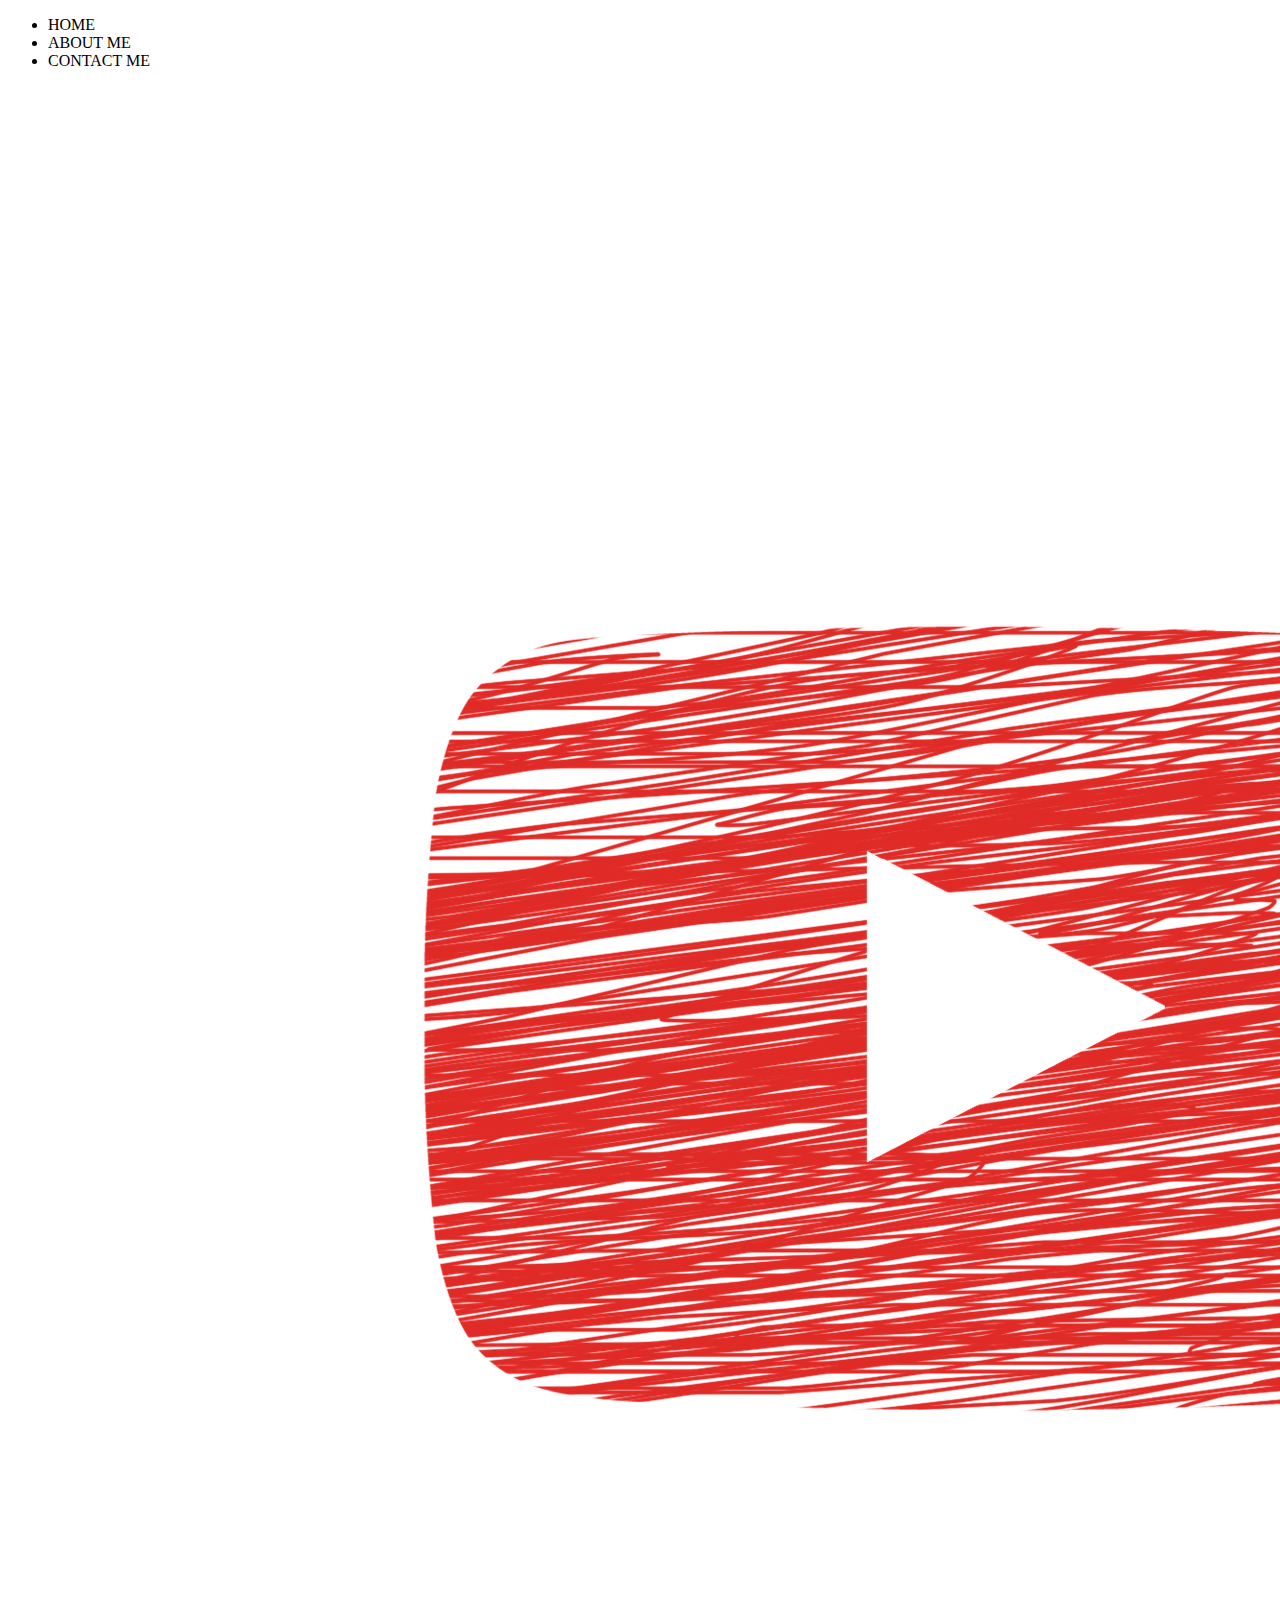
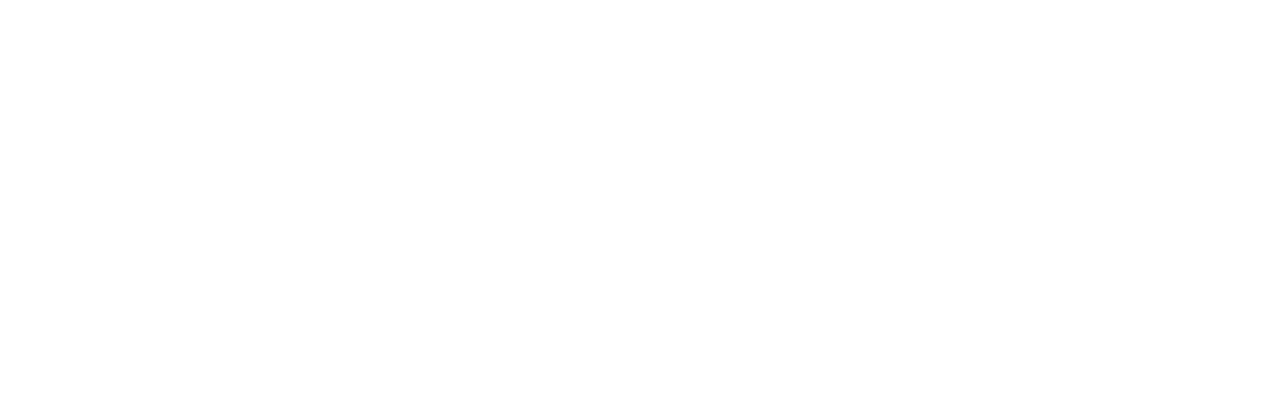
<file: index.html>
<!DOCTYPE html>
<html lang="en">
  <head>
    <meta charset="UTF-8" />
    <meta http-equiv="X-UA-Compatible" content="IE=edge" />
    <meta name="viewport" content="width=device-width, initial-scale=1.0" />
    <title>Document</title>
  </head>
  <body>
    <!-- NAVIGATION BAR -->
    <div>
      <ul>
        <li>HOME</li>
        <li>ABOUT ME</li>
        <li>CONTACT ME</li>
      </ul>
    </div>
    <!-- NAVIGATION BAR SELESAI-->

    <!-- CONTENT 1-->
    <div>
      <img src="youtube.png" alt="" />
    </div>
    <!-- CONTENT 1 SELESAI -->

    <!-- FOOTER -->
    <div></div>
    <!-- FOOTER END-->
  </body>
</html>
</file>
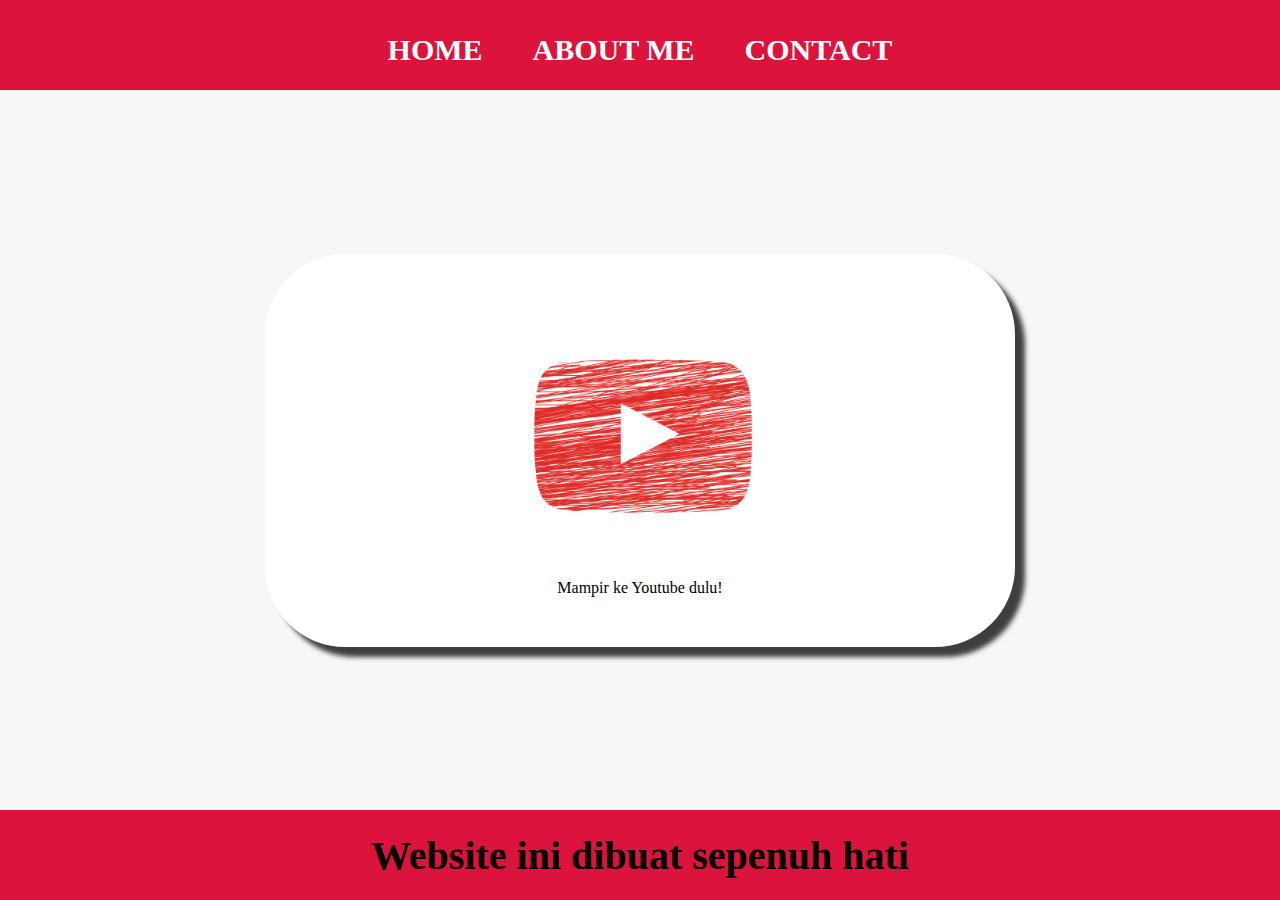
<file: semester1/sesi1/index.html>
<!DOCTYPE html>
<html lang="en">
  <head>
    <meta charset="UTF-8" />
    <meta http-equiv="X-UA-Compatible" content="IE=edge" />
    <meta name="viewport" content="width=device-width, initial-scale=1.0" />
    <title>SESI1</title>
    <link rel="stylesheet" href="style.css" />
  </head>
  <body>
    <div class="container">
      <!-- NAVIGATION BAR -->
      <div class="container-navbar">
        <ul class="ul-navbar">
          <li class="li-navbar">
            <a href="#" class="a-navbar">HOME</a>
          </li>
          <li class="li-navbar">
            <a href="about.html" class="a-navbar">ABOUT ME</a>
          </li>
          <li class="li-navbar">
            <a href="contact.html" class="a-navbar">CONTACT</a>
          </li>
        </ul>
      </div>
      <!-- NAVIGATION BAR SELESAI-->

      <!-- CONTENT 1-->
      <div class="container-content">
        <a href="https://www.youtube.com/watch?v=71a2zeC71gk&list=PLc6SEcJkQ6DzVY6THm3prtUU6HKMqpZSH" class="a-content">
          <img src="youtube.png" class="img-content" />
          <p>Mampir ke Youtube dulu!</p>
        </a>
      </div>
      <!-- CONTENT 1 SELESAI -->

      <!-- FOOTER -->
      <div class="container-footer">
        <h1 class="h1-footer">Website ini dibuat sepenuh hati</h1>
      </div>
      <!-- FOOTER END-->
    </div>
  </body>
</html>
</file>
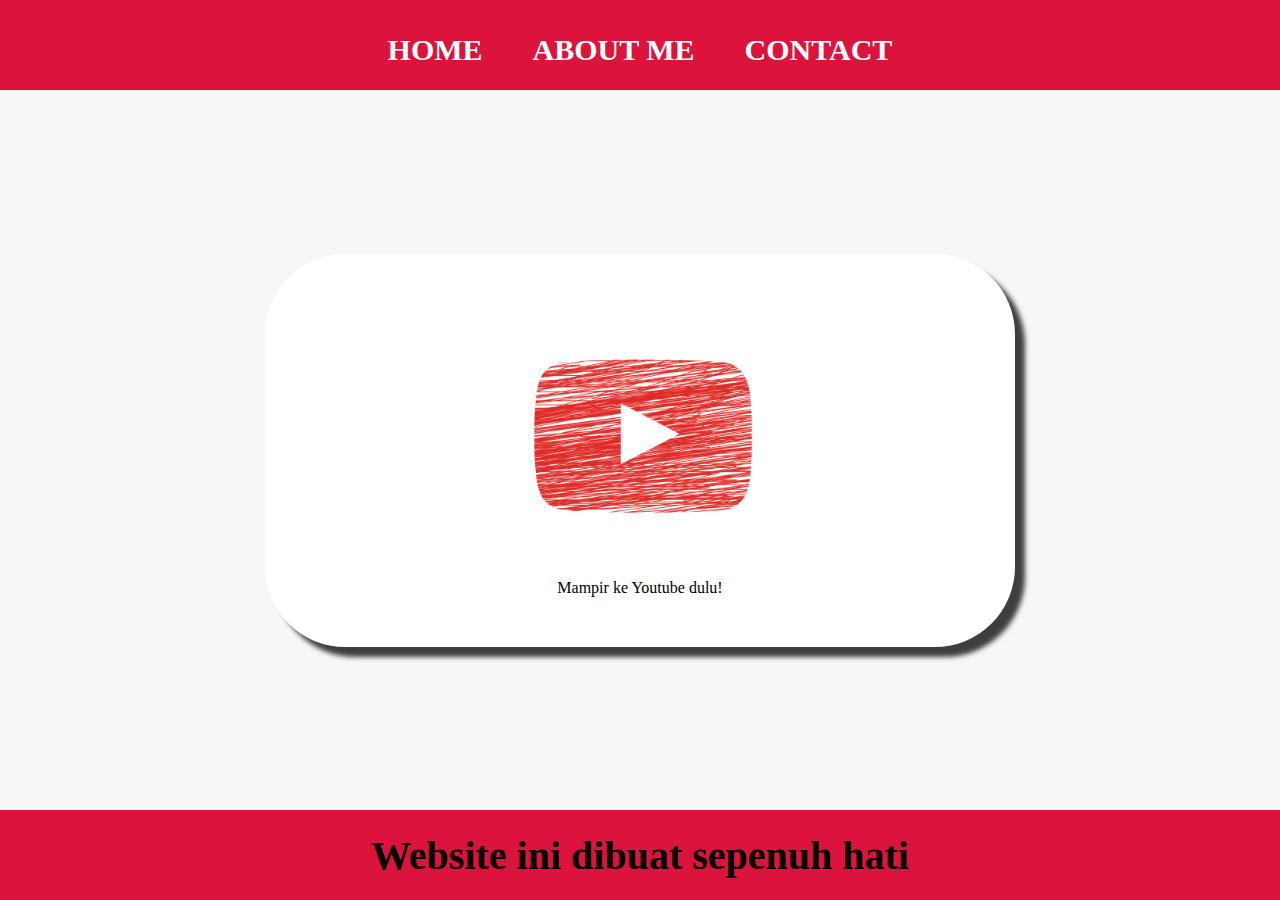
<file: semester1/sesi2/index.html>
<!DOCTYPE html>
<html lang="en">
  <head>
    <meta charset="UTF-8" />
    <meta http-equiv="X-UA-Compatible" content="IE=edge" />
    <meta name="viewport" content="width=device-width, initial-scale=1.0" />
    <title>SESI2</title>
    <link rel="stylesheet" href="style.css" />
  </head>
  <body>
    <div class="container">
      <!-- NAVIGATION BAR -->
      <div class="container-navbar">
        <ul class="ul-navbar">
          <li class="li-navbar">
            <a href="#" class="a-navbar">HOME</a>
          </li>
          <li class="li-navbar">
            <a href="about.html" class="a-navbar">ABOUT ME</a>
          </li>
          <li class="li-navbar">
            <a href="contact.html" class="a-navbar">CONTACT</a>
          </li>
        </ul>
      </div>
      <!-- NAVIGATION BAR SELESAI-->

      <!-- CONTENT 1-->
      <div class="container-content">
        <a href="https://www.youtube.com/watch?v=71a2zeC71gk&list=PLc6SEcJkQ6DzVY6THm3prtUU6HKMqpZSH" class="a-content">
          <img src="youtube.png" class="img-content" />
          <p>Mampir ke Youtube dulu!</p>

          <!-- DATA START -->
          <div id="biodata"></div>
          <!-- DATA END -->
        </a>
      </div>
      <!-- CONTENT 1 SELESAI -->

      <!-- FOOTER -->
      <div class="container-footer">
        <h1 class="h1-footer">Website ini dibuat sepenuh hati</h1>
      </div>
      <!-- FOOTER END-->
    </div>
    <script src="data.js" type="text/javascript" />
  </body>
</html>
</file>
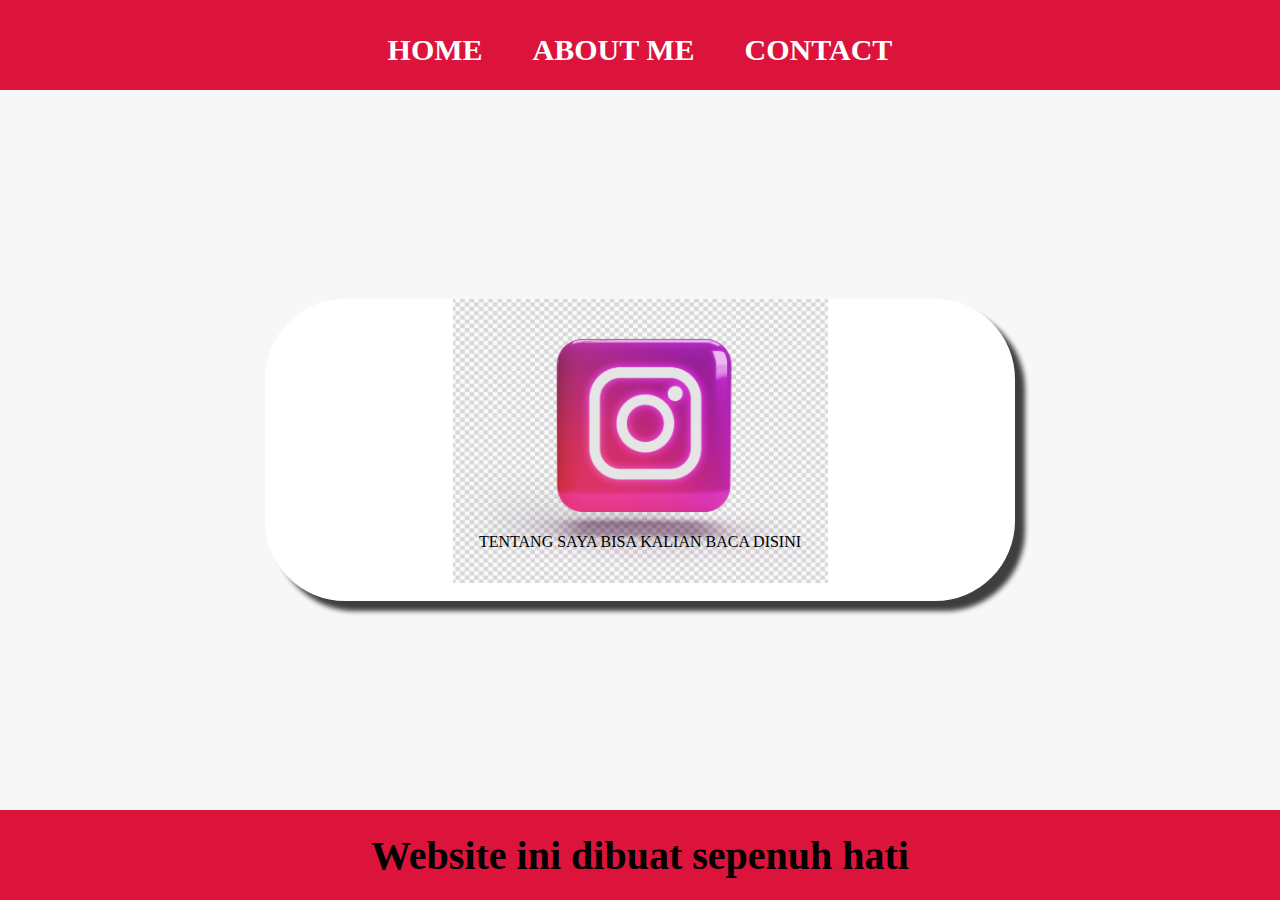
<file: about.html>
<!DOCTYPE html>
<html lang="en">
  <head>
    <meta charset="UTF-8" />
    <meta http-equiv="X-UA-Compatible" content="IE=edge" />
    <meta name="viewport" content="width=device-width, initial-scale=1.0" />
    <title>ABOUT ME</title>
    <link rel="stylesheet" href="style.css" />
  </head>
  <body>
    <div class="container">
      <!-- NAVIGATION BAR -->
      <div class="container-navbar">
        <ul class="ul-navbar">
          <li class="li-navbar">
            <a href="#" class="a-navbar">HOME</a>
          </li>
          <li class="li-navbar">
            <a href="about.html" class="a-navbar">ABOUT ME</a>
          </li>
          <li class="li-navbar">
            <a href="contact.html" class="a-navbar">CONTACT</a>
          </li>
        </ul>
      </div>
      <!-- NAVIGATION BAR SELESAI-->

      <!-- CONTENT 1-->
      <div class="container-content">
        <a href="https://www.instagram.com/sulisgogho123/" class="a-content">
          <img src="instagram.jpg" class="img-content" />
          <p>TENTANG SAYA BISA KALIAN BACA DISINI</p>
        </a>
      </div>
      <!-- CONTENT 1 SELESAI -->

      <!-- FOOTER -->
      <div class="container-footer">
        <h1 class="h1-footer">Website ini dibuat sepenuh hati</h1>
      </div>
      <!-- FOOTER END-->
    </div>
  </body>
</html>
</file>
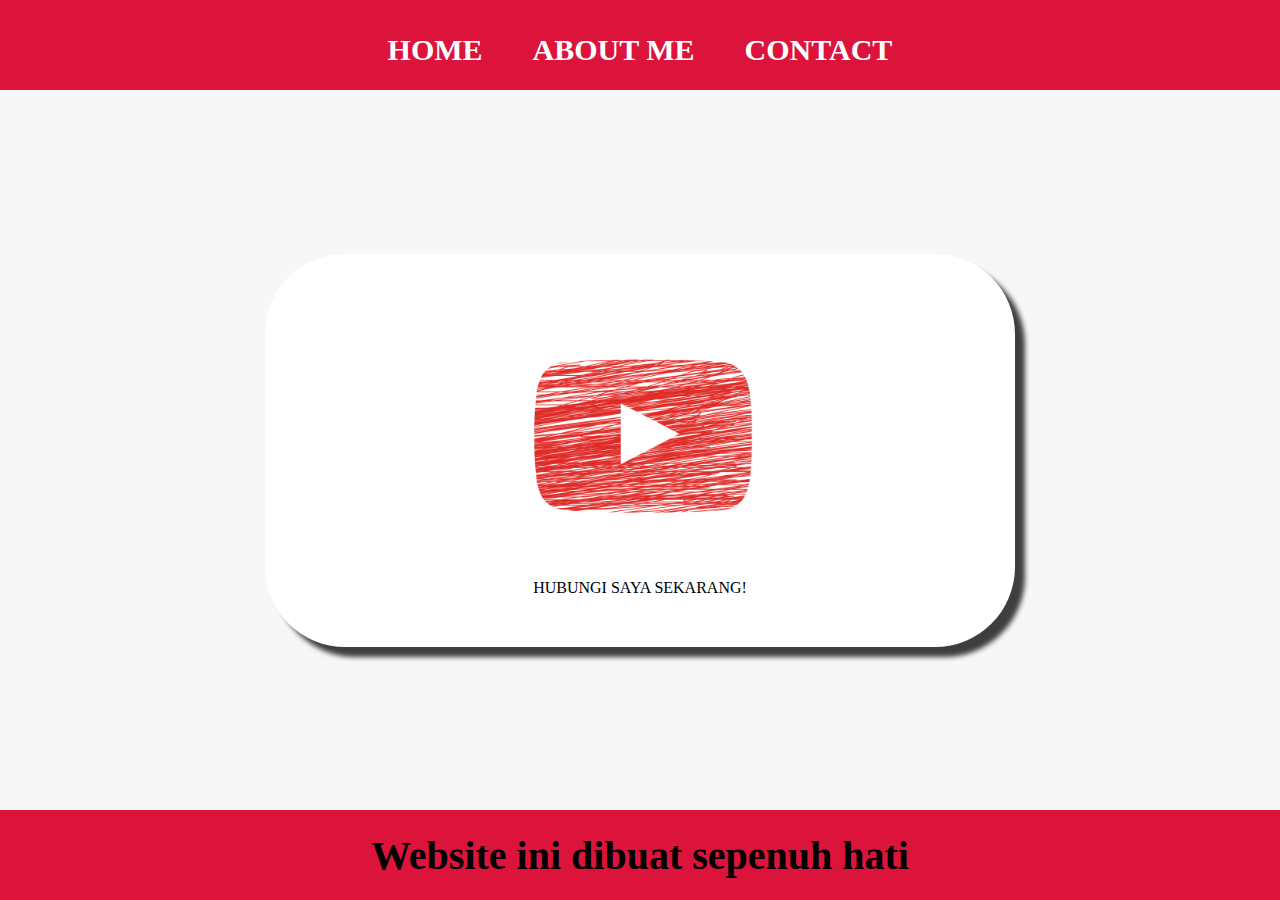
<file: contact.html>
<!DOCTYPE html>
<html lang="en">
  <head>
    <meta charset="UTF-8" />
    <meta http-equiv="X-UA-Compatible" content="IE=edge" />
    <meta name="viewport" content="width=device-width, initial-scale=1.0" />
    <title>CONTACT</title>
    <link rel="stylesheet" href="style.css" />
  </head>
  <body>
    <div class="container">
      <!-- NAVIGATION BAR -->
      <div class="container-navbar">
        <ul class="ul-navbar">
          <li class="li-navbar">
            <a href="#" class="a-navbar">HOME</a>
          </li>
          <li class="li-navbar">
            <a href="about.html" class="a-navbar">ABOUT ME</a>
          </li>
          <li class="li-navbar">
            <a href="contact.html" class="a-navbar">CONTACT</a>
          </li>
        </ul>
      </div>
      <!-- NAVIGATION BAR SELESAI-->

      <!-- CONTENT 1-->
      <div class="container-content">
        <a href="https://www.youtube.com/watch?v=71a2zeC71gk&list=PLc6SEcJkQ6DzVY6THm3prtUU6HKMqpZSH" class="a-content">
          <img src="youtube.png" class="img-content" />
          <p>HUBUNGI SAYA SEKARANG!</p>
        </a>
      </div>
      <!-- CONTENT 1 SELESAI -->

      <!-- FOOTER -->
      <div class="container-footer">
        <h1 class="h1-footer">Website ini dibuat sepenuh hati</h1>
      </div>
      <!-- FOOTER END-->
    </div>
  </body>
</html>
</file>
<file: semester1/sesi1/style.css>
*,
html {
  margin: 0;
  padding: 0;
}

.container-navbar {
  background-color: crimson;
  width: 100%;
  height: 10vh;
}

.ul-navbar {
  display: flex;
  height: 100px;
  justify-content: center;
  align-items: center;
}

.li-navbar {
  list-style-type: none;
  padding: 20px;
  margin: 5px;
}
.li-navbar:hover {
  background-color: tomato;
  transition: 0.5s ease-in-out;
  transition-delay: 0.3s;
  border-radius: 8px;
}

.a-navbar {
  color: white;
  font-size: 30px;
  font-weight: 800;
  text-decoration: none;
}

.container-content {
  background-color: #f7f7f7;
  display: flex;
  justify-content: center;
  align-items: center;
  height: 80vh;
}

.img-content {
  width: 50%;
  height: 50%;
}

.a-content {
  width: 750px;
  display: flex;
  align-items: center;
  justify-content: space-evenly;
  flex-direction: column;
  color: black;
  text-decoration: none;
  border-radius: 80px;
  background-color: white;
  box-shadow: 10px 10px 5px 0px rgba(0, 0, 0, 0.75);
  -webkit-box-shadow: 10px 10px 5px 0px rgba(0, 0, 0, 0.75);
  -moz-box-shadow: 10px 10px 5px 0px rgba(0, 0, 0, 0.75);
}

.a-content p {
  position: relative;
  top: -50px;
}
.container-footer {
  height: 10vh;
  background-color: crimson;
  display: flex;
  justify-content: center;
  align-items: center;
}

.h1-footer {
  font-size: 40px;
}
</file>
<file: semester1/sesi2/style.css>
*,
html {
  margin: 0;
  padding: 0;
}

.container-navbar {
  background-color: crimson;
  width: 100%;
  height: 10vh;
}

.ul-navbar {
  display: flex;
  height: 100px;
  justify-content: center;
  align-items: center;
}

.li-navbar {
  list-style-type: none;
  padding: 20px;
  margin: 5px;
}
.li-navbar:hover {
  background-color: tomato;
  transition: 0.5s ease-in-out;
  transition-delay: 0.3s;
  border-radius: 8px;
}

.a-navbar {
  color: white;
  font-size: 30px;
  font-weight: 800;
  text-decoration: none;
}

.container-content {
  background-color: #f7f7f7;
  display: flex;
  justify-content: center;
  align-items: center;
  height: 80vh;
}

.img-content {
  width: 50%;
  height: 50%;
}

.a-content {
  width: 750px;
  display: flex;
  align-items: center;
  justify-content: space-evenly;
  flex-direction: column;
  color: black;
  text-decoration: none;
  border-radius: 80px;
  background-color: white;
  box-shadow: 10px 10px 5px 0px rgba(0, 0, 0, 0.75);
  -webkit-box-shadow: 10px 10px 5px 0px rgba(0, 0, 0, 0.75);
  -moz-box-shadow: 10px 10px 5px 0px rgba(0, 0, 0, 0.75);
}

.a-content p {
  position: relative;
  top: -50px;
}
.container-footer {
  height: 10vh;
  background-color: crimson;
  display: flex;
  justify-content: center;
  align-items: center;
}

.h1-footer {
  font-size: 40px;
}
</file>
<file: style.css>
*,
html {
  margin: 0;
  padding: 0;
}

.container-navbar {
  background-color: crimson;
  width: 100%;
  height: 10vh;
}

.ul-navbar {
  display: flex;
  height: 100px;
  justify-content: center;
  align-items: center;
}

.li-navbar {
  list-style-type: none;
  padding: 20px;
  margin: 5px;
}
.li-navbar:hover {
  background-color: tomato;
  transition: 0.5s ease-in-out;
  transition-delay: 0.3s;
  border-radius: 8px;
}

.a-navbar {
  color: white;
  font-size: 30px;
  font-weight: 800;
  text-decoration: none;
}

.container-content {
  background-color: #f7f7f7;
  display: flex;
  justify-content: center;
  align-items: center;
  height: 80vh;
}

.img-content {
  width: 50%;
  height: 50%;
}

.a-content {
  width: 750px;
  display: flex;
  align-items: center;
  justify-content: space-evenly;
  flex-direction: column;
  color: black;
  text-decoration: none;
  border-radius: 80px;
  background-color: white;
  box-shadow: 10px 10px 5px 0px rgba(0, 0, 0, 0.75);
  -webkit-box-shadow: 10px 10px 5px 0px rgba(0, 0, 0, 0.75);
  -moz-box-shadow: 10px 10px 5px 0px rgba(0, 0, 0, 0.75);
}

.a-content p {
  position: relative;
  top: -50px;
}
.container-footer {
  height: 10vh;
  background-color: crimson;
  display: flex;
  justify-content: center;
  align-items: center;
}

.h1-footer {
  font-size: 40px;
}
</file>
